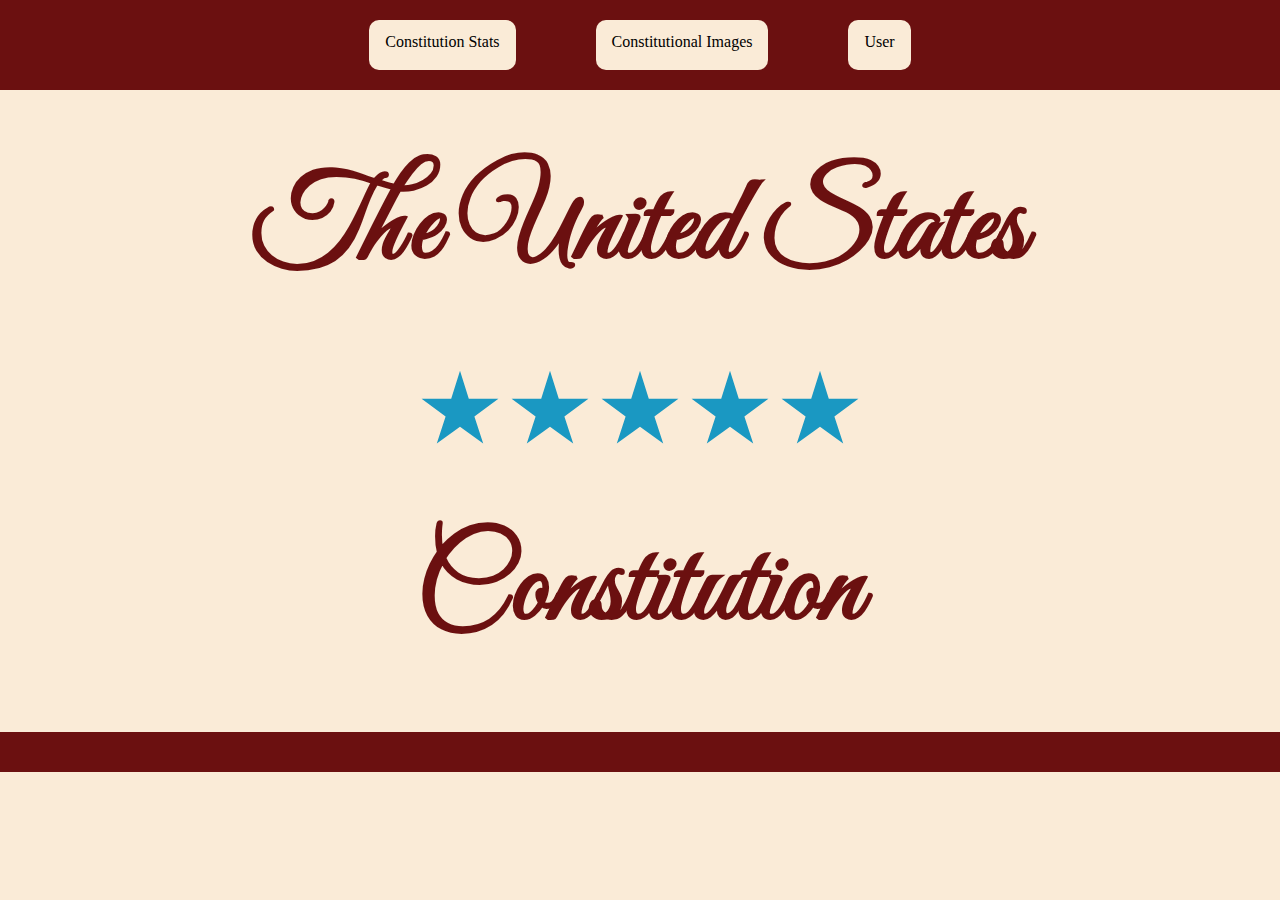
<file: index.html>
<!DOCTYPE html>
<html lang="en">
  <link rel="stylesheet" href="styling.css">
<head>
  <!-- Adam Benson September 21 -->
  <!-- [Q2. Change the html title to the topic of your choice] -->
  <title> The United States Constitution </title>
  <link href="https://fonts.googleapis.com/css2?family=Great+Vibes&display=swap" rel="stylesheet">
  <link href="https://fonts.googleapis.com/css2?family=Dancing+Script&display=swap" rel="stylesheet">
</head>

  <!-- [Q3. Create a navigation bar that links to two other pages] -->
  <div class="navbar">
      <a href="constitution_stats.html" class = "navitem" > Constitution Stats </a>
      <a href="constitutional_images.html" class = "navitem" > Constitutional Images </a>
      <a href="user.html" class = "navitem" > User </a>
  </div>
<header id="header">
  <h1 > The United States </h1>
  <div class="star"></div>
    <div class="star"></div>
    <div class="star"></div>
    <div class="star"></div>
    <div class="star"></div>
  <h1 id="USA"> Constitution </h1>
</header>
<body>
  <!-- [Q4. Stage and commit your changes up to this point, with an appropriate commit message about the navbar and title. Don't forget to push to GitHub!] -->
  <!-- [Q5-Q10. Follow the instructions in the README.md file to complete them] -->

</body>
</html>
</file>
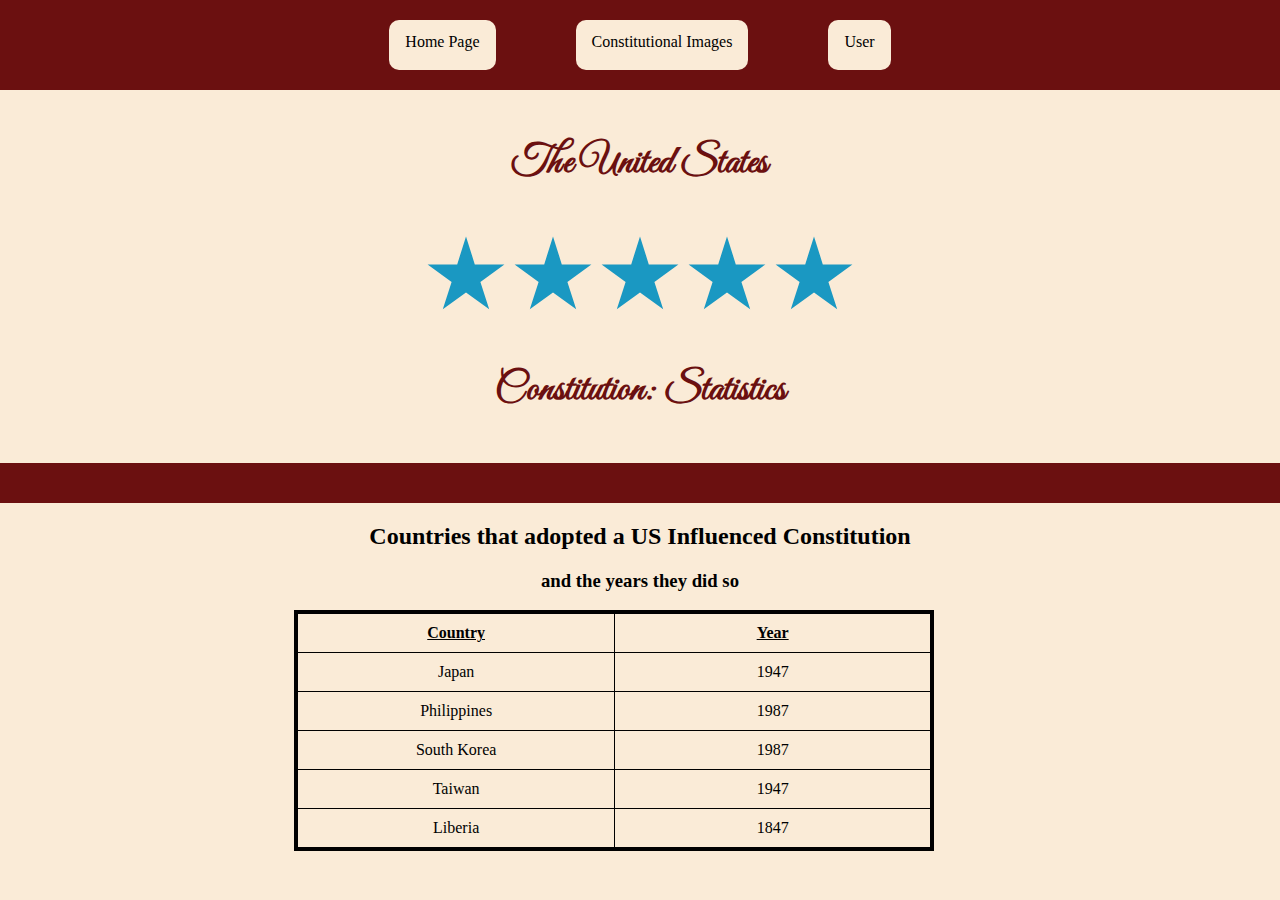
<file: constitution_stats.html>
<!DOCTYPE html>
<html lang="en">
    <link rel="stylesheet" href="styling.css">
<head>
    <meta charset="UTF-8">
    <meta name="viewport" content="width=device-width, initial-scale=1.0">
    <title> Constitution Statistics </title>
    <link href="https://fonts.googleapis.com/css2?family=Great+Vibes&display=swap" rel="stylesheet">
    <link href="https://fonts.googleapis.com/css2?family=Dancing+Script&display=swap" rel="stylesheet">
</head>
<body>
    <div class="navbar">
        <a href="index.html" class = "navitem" > Home Page </a>
        <a href="constitutional_images.html" class = "navitem" > Constitutional Images </a>
        <a href="user.html" class = "navitem" > User </a> 
    </div>
<header style="font-size: 40px;" id="header" >
        <h4 > The United States </h4>
        <div class="star"></div>
          <div class="star"></div>
          <div class="star"></div>
          <div class="star"></div>
          <div class="star"></div>
        <h4 id="USA"> Constitution: Statistics </h4>
</header> 
<span class = "Table_Heading">
    <h2>Countries that adopted a US Influenced Constitution</h2>
    <h3> and the years they did so</h3>
        <table class="Table_Contents">
            <tr>
                <th>Country</th>
                <th>Year</th>
            </tr>
            <tr>
                <td>Japan</td>
                <td>1947</td>
            </tr>
            <tr>
                <td>Philippines</td>
                <td>1987</td>
            </tr>
            <tr>
                <td>South Korea</td>
                <td>1987</td>
            </tr>
            <tr>
                <td>Taiwan</td>
                <td>1947</td>
            </tr>
            <tr>
                <td>Liberia</td>
                <td>1847</td>
            </tr>
        </table>
</span>

</body>
</html>
</file>
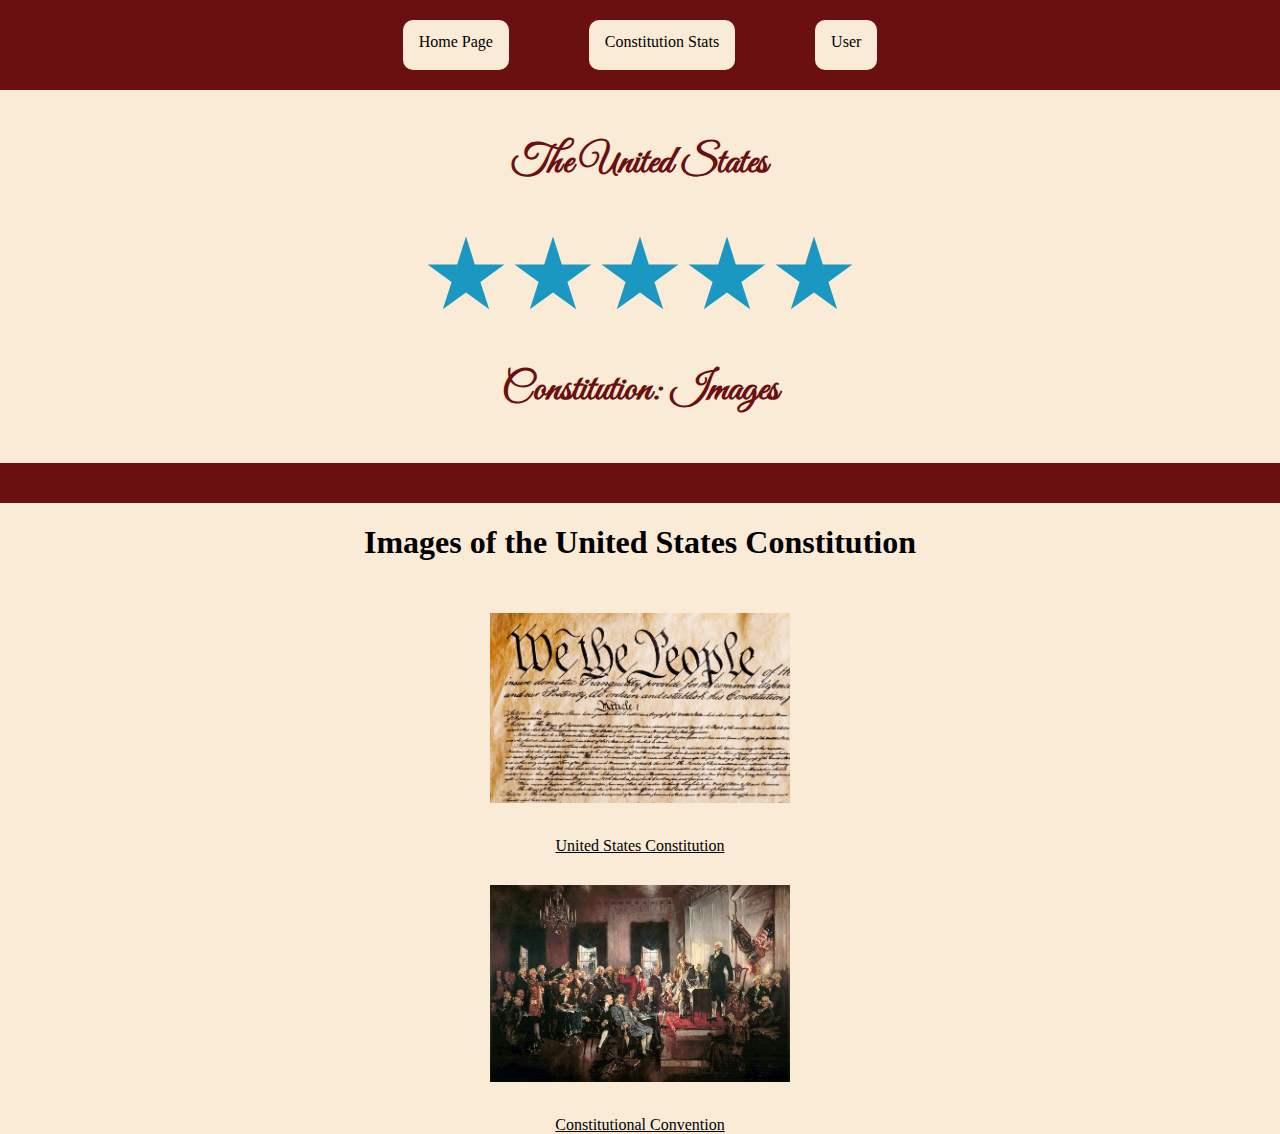
<file: constitutional_images.html>
<!DOCTYPE html>
<!DOCTYPE html>
<html lang="en">
<link rel="stylesheet" href="styling.css">
<head>
    <meta charset="UTF-8">
    <meta name="viewport" content="width=device-width, initial-scale=1.0">
    <title>Constitutional Images</title>
    <link href="https://fonts.googleapis.com/css2?family=Great+Vibes&display=swap" rel="stylesheet">
    <link href="https://fonts.googleapis.com/css2?family=Dancing+Script&display=swap" rel="stylesheet">
</head>
<body>
<div class="navbar">
    <a href="index.html" class = "navitem" > Home Page</a> 
    <a href="constitution_stats.html" class = "navitem" > Constitution Stats </a>
    <a href="user.html" class = "navitem" > User</a> 
</div>
<header style="font-size: 40px;" id="header">
  <h4 > The United States </h4>
  <div class="star"></div>
    <div class="star"></div>
    <div class="star"></div>
    <div class="star"></div>
    <div class="star"></div>
  <h4 id="USA"> Constitution: Images </h4>
</header>
    <h1 style="text-align: center;">Images of the United States Constitution</h1>
    <div class="photo_gallery">
    <figure>
      <img src="CONSTITUTION_iStock-923052552_2500.webp" alt="The Constitution">
      <figcaption>United States Constitution</figcaption>
    </figure>
    <figure>
      <img src="1SigningtheConstitution.jpeg" alt="The Constitutional Convention">
      <figcaption>Constitutional Convention</figcaption>
  
    </figure>
  </div>
</body>
</html>
</file>
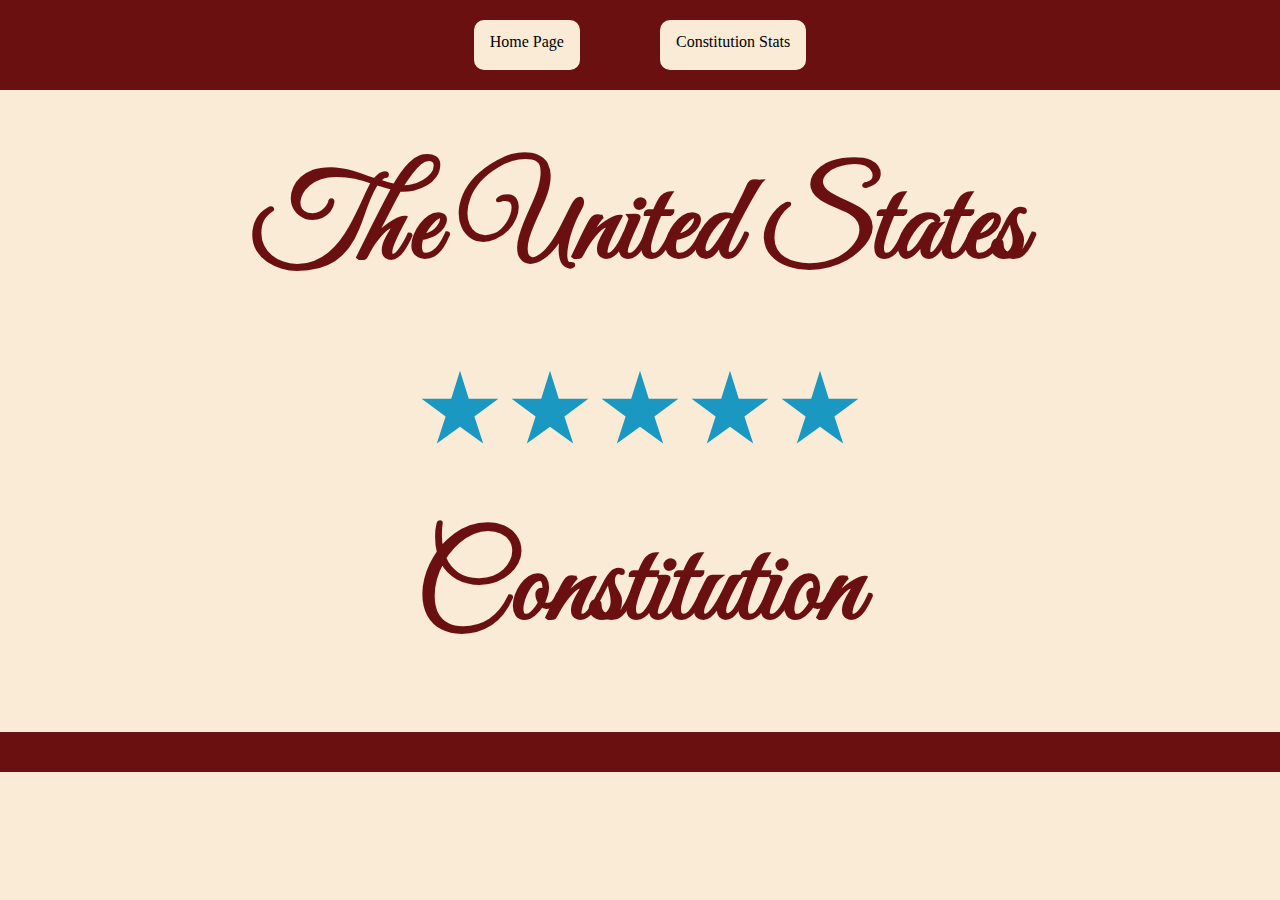
<file: page3.html>
<!DOCTYPE html>
<!DOCTYPE html>
<html lang="en">
<link rel="stylesheet" href="styling.css">
<head>
    <meta charset="UTF-8">
    <meta name="viewport" content="width=device-width, initial-scale=1.0">
    <title>Document</title>
    <link href="https://fonts.googleapis.com/css2?family=Great+Vibes&display=swap" rel="stylesheet">
    <link href="https://fonts.googleapis.com/css2?family=Dancing+Script&display=swap" rel="stylesheet">
</head>
<body>
<div class="navbar">
    <a href="constitution.html" class = "navitem" > Home Page</a> 
    <a href="constitution_stats.html" class = "navitem" > Constitution Stats </a>
    
</div>
<header id="header">
  <h1 > The United States </h1>
  <div class="star"></div>
    <div class="star"></div>
    <div class="star"></div>
    <div class="star"></div>
    <div class="star"></div>
  <h1 id="USA"> Constitution </h1>
</header>
    
</body>
</html>
</file>
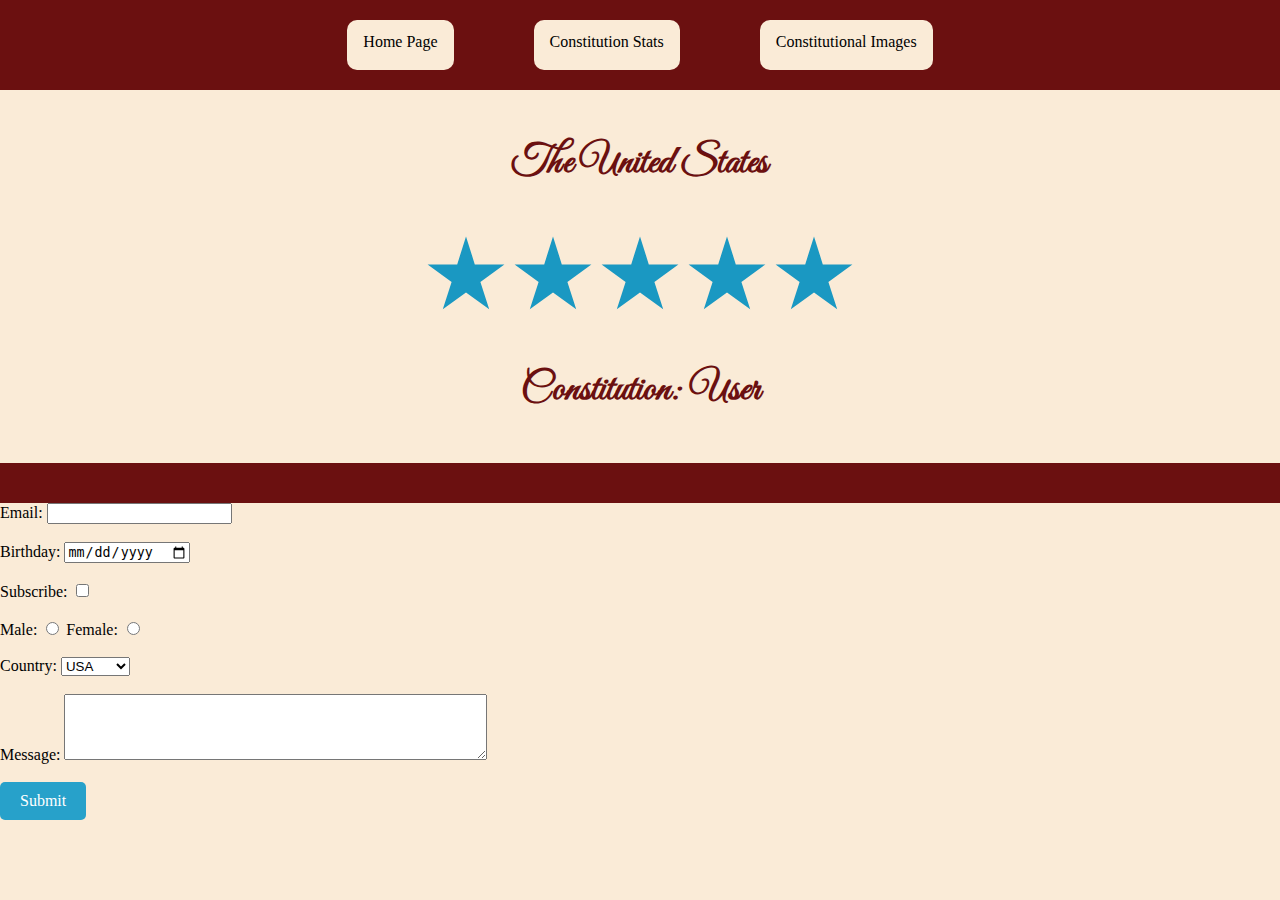
<file: user.html>
<!DOCTYPE html>
<html lang="en">
    <link rel="stylesheet" href="styling.css">
<head>
    <meta charset="UTF-8">
    <meta name="viewport" content="width=device-width, initial-scale=1.0">
    <title>User Page</title>
    <link href="https://fonts.googleapis.com/css2?family=Great+Vibes&display=swap" rel="stylesheet">
    <link href="https://fonts.googleapis.com/css2?family=Dancing+Script&display=swap" rel="stylesheet">
</head>
<body>
    <div class="navbar">
        <a href="index.html" class = "navitem" > Home Page</a> 
        <a href="constitution_stats.html" class = "navitem" > Constitution Stats </a>
        <a href="constitutional_images.html" class = "navitem" > Constitutional Images </a>
        
    </div>
    <header style="font-size: 40px;" id="header">
        <h4 > The United States </h4>
        <div class="star"></div>
          <div class="star"></div>
          <div class="star"></div>
          <div class="star"></div>
          <div class="star"></div>
        <h4 id="USA"> Constitution: User </h4>
    </header>
<span style="align-items: center;">
    <div>
        <label for="email">Email:</label>
        <input type="email" id="email" name="email">
    </div>
    <br>

    <div>
        <label for="birthday">Birthday:</label>
        <input type="date" id="birthday" name="birthday">
    </div>
    <br>
    <div>
        <label for="subscribe">Subscribe:</label>
        <input type="checkbox" id="subscribe" name="subscribe">
    </div>
    <br>
    <div>
        <label for="male">Male:</label>
        <input type="radio" id="male" name="gender" value="male">
        <label for="female">Female:</label>
        <input type="radio" id="female" name="gender" value="female">
    </div>
    <br>
    <div>
        <label for="country">Country:</label>
        <select id="country" name="country">
            <option value="usa">USA</option>
            <option value="canada">Canada</option>
            <option value="mexico">Mexico</option>
        </select>
    </div>
    <br>
    <div>
        <label for="message">Message:</label>
        <textarea id="message" name="message" rows="4" cols="50"></textarea>
    </div>
    <br>
    <div>
        <form action="index.html" method="post">
            <a href="index.html" class="button">Submit</a>
        </form>
        
        <style>
            .button {
                display: inline-block;
                padding: 10px 20px;
                background-color:rgb(39, 161, 202) ;
                color: white;
                text-decoration: none;
                border-radius: 5px;
            }
            .button:hover{
                border: 2px solid white;
            }
        </style>
    </div>
</span>    
</body>
</html>
</file>
<file: styling.css>
body {
    margin: 0;
    padding: 0;
    background-color: rgb(255, 255, 255);
    background-color: antiquewhite;
    
  }
  .navbar {
    margin: 0;
    overflow: hidden;
    background-color: rgb(107, 16, 16);
    max-width: 100%;
    height: 50px;
    padding: 20px;
    justify-content: center;
    display: flex;
    
  }
  
  .navitem {
    text-align: center;
    display: inline-block;
    margin: 0 40px;
    background-color: antiquewhite;
    color: rgb(0, 0, 0);
    padding: 14px 16px;
    text-decoration: none;
    border-radius: 10px;
    width: 100;
    height: 50;
    line-height: 1;
  }

  .navitem:hover {
    background-color: rgb(39, 161, 202);
    color: white;
    border: 2px solid white;
    
  }
  
#header 
{
    margin: 0;
    font-family: 'Great Vibes';
    text-align: center;
    font-size: 60px;
    color: rgb(107, 16, 16);
    border-bottom: 40px solid rgb(107, 16, 16);
    padding: 0;
    line-height: 1;
   
}
.star {
    width: 80px;
    height: 80px;
    background-color: rgb(26, 152, 194);
    clip-path: polygon(
        50% 0%, 
        61% 35%, 
        98% 35%, 
        68% 57%, 
        79% 91%, 
        50% 70%, 
        21% 91%, 
        32% 57%, 
        2% 35%, 
        39% 35%
    );
    display: inline-block;
    vertical-align: middle;
    line-height: 1;
    margin: 0px;
    padding: 0px;
}

.Table_Heading{
   text-align: center;
}

.Table_Contents{
    text-align: center;
    width: 50%;
    margin-left: 23%;
    margin-right: 30%; 
    padding: 0px;
    border: black solid 4px;
    border-collapse: collapse;
}

td, th {
    border: 1px solid black;
    width: 20%;
    padding: 10px;
    text-align: center;
}

th {
    font-weight: bolder;
    text-decoration-line: underline;
}

.photo-gallery {
    display: flex;
    justify-content: space-between;
    gap: 20px; 
    width: 100%;
    max-width: 300px;
    flex-wrap: wrap;
    margin: 0 auto;
  }
  
  figure {
    margin: 0;
    text-align: center; 
    flex: 1;
    text-decoration: underline;
    
  }
  
  img {
    max-width: 300px; 
    height: auto;
    padding: 30px;
  }
</file>
